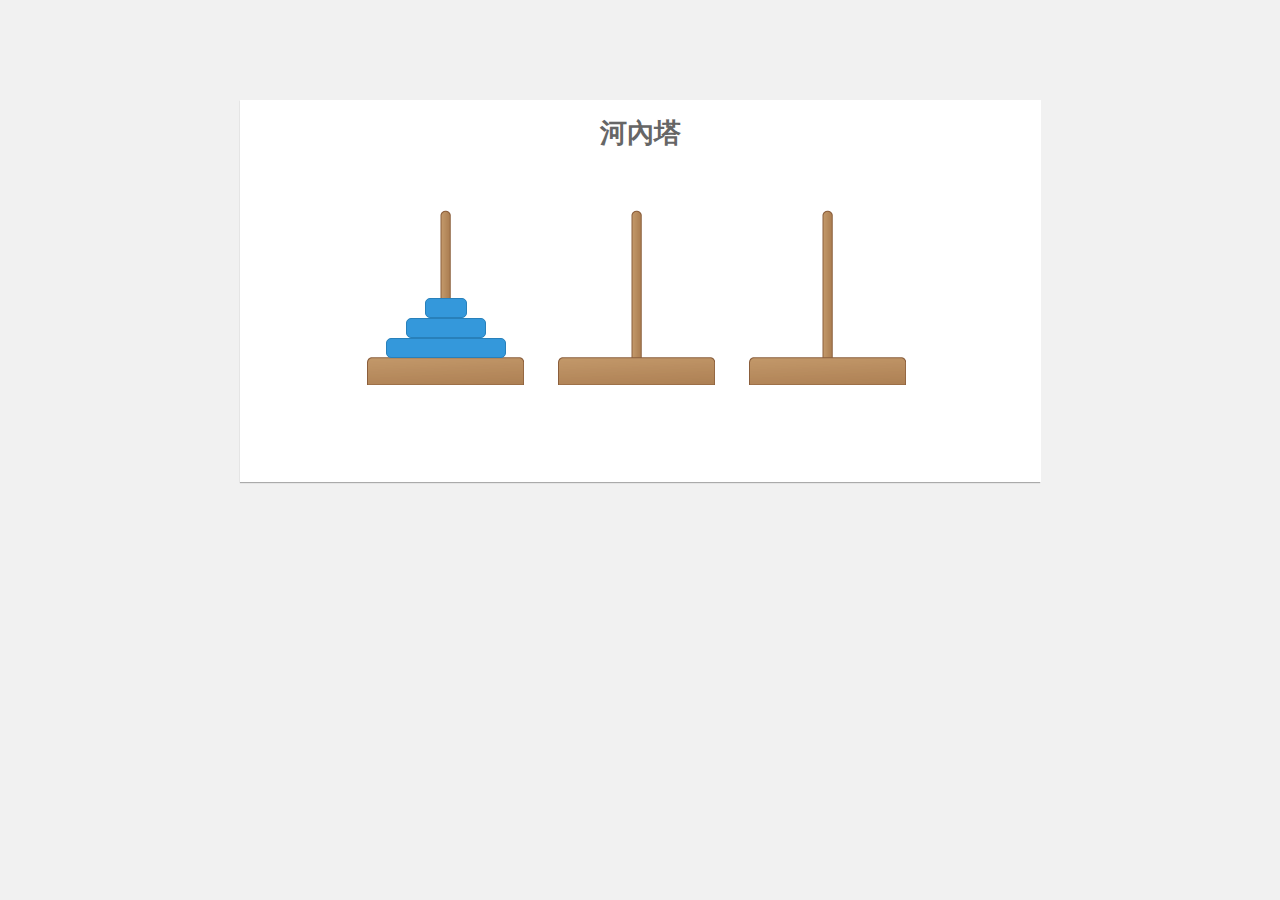
<file: work_6/index.html>
<!DOCTYPE html>
<html>
<head>
	<meta charset="UTF-8"/>
	<link href="assets/css/style.css" rel="stylesheet"/>
	<script src="assets/js/jquery.js"></script>
	<script src="assets/js/jquery-ui.js"></script>
	<title>河內塔</title>
   
</head>
<body>
<div id="container-game">
	<div class="row">
		<div class="layout">
			<h2>河內塔</h2>
			
			<div class="game" id="main">
			</div>
		</div>
	</div>
</div>
<script src="assets/js/scripts.js"></script>
</body>
</html>
</file>
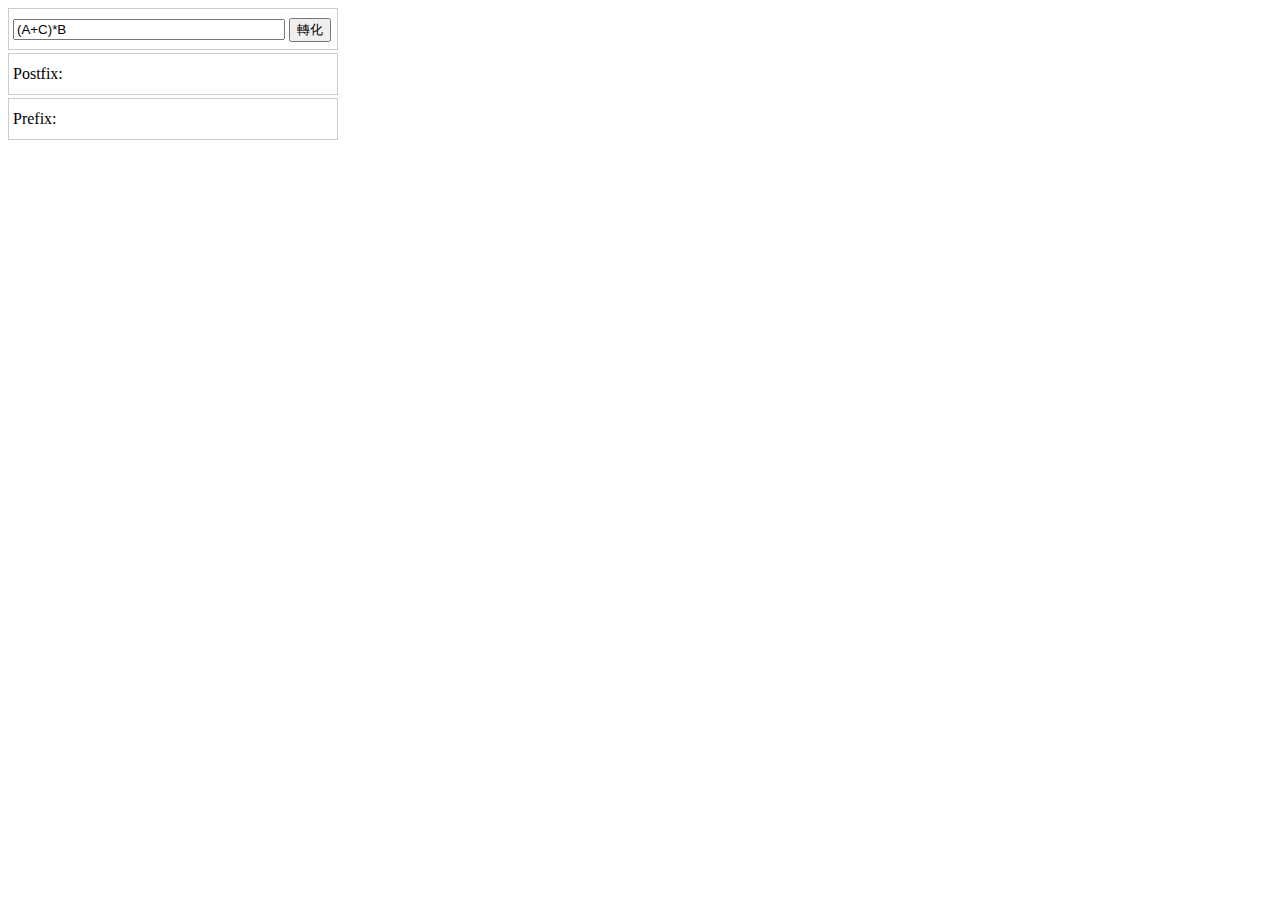
<file: work_1.html>
<html>
    <head>
        <title>Work-1</title>
        <style>
            .main{
                margin: 0 auto;
                left: 0;
                right: 0;
                display: block;
                min-width: 20rem;
            }
            .main div{
                border: 1px #cccccc solid;
                min-height: 2rem;
                width: 20rem;
                margin: 0.2rem 0rem;
                padding: 0.25rem;
                line-height: 2rem;
            }
            input[type="text"]{
                width: 17rem;
            }
        </style>
    </head>
    <body>
        <div class="main">
                <div>
                    <input type="text" id="value" value="(A+C)*B">
                    <input type="button" id="onClick" value="轉化">
                </div>
                <div >
                    Postfix:<span id="Postfix"></span>
                </div>
                <div >
                    Prefix:<span id="Prefix"></span>
                </div>

        </div>
        <script>
        (()=>{

        Array.prototype.getLast = function() {
            return this[this.length - 1];
        };

        Array.prototype.isEmpty = function() {
            return this.length == 0;
        };

        let priority = (c)=> {
            return c === '+' || c === '-' ? 1 : c === '*' || c === '/' ? 2 : 0;
        }

        let toPostfix = (infix, isPost)  => {
            isPost = isPost === undefined ? true : false;
            var expr = isPost ? infix.split('') : infix.split('').reverse();
            var stack = [];
            var output = [];
            var toStack = isPost ? '(' : ')';
            var toOutput = isPost ? ')' : '(';
            expr.forEach(function(c) {
                if(c === toStack) { stack.push(c); }
                else if('+-*/'.indexOf(c) !== -1) {
                    while(!stack.isEmpty() && 
                        priority(stack.getLast()) >= priority(c)) {
                        output.push(stack.pop());
                    }
                    stack.push(c);
                }
                else if(c === toOutput) {
                    while(stack.getLast() !== toStack) {
                        output.push(stack.pop());
                    }
                    stack.pop();
                }
                else { output.push(c); }
            });
            
            while(!stack.isEmpty()) {
                 output.push(stack.pop());
            };
            
            return isPost ? output.join('') : output.reverse().join('');
        }

        let toPrefix = (infix) =>{
            return toPostfix(infix, false);
        }
        let onClick = () =>{
           let val =  document.getElementById('value').value;
           document.getElementById('Postfix').innerHTML =  toPostfix(val);
           document.getElementById('Prefix').innerHTML = toPrefix(val);
        }
            document.getElementById('onClick').onclick  = onClick;
        })()
        
        </script>
    </body>
</html>
</file>
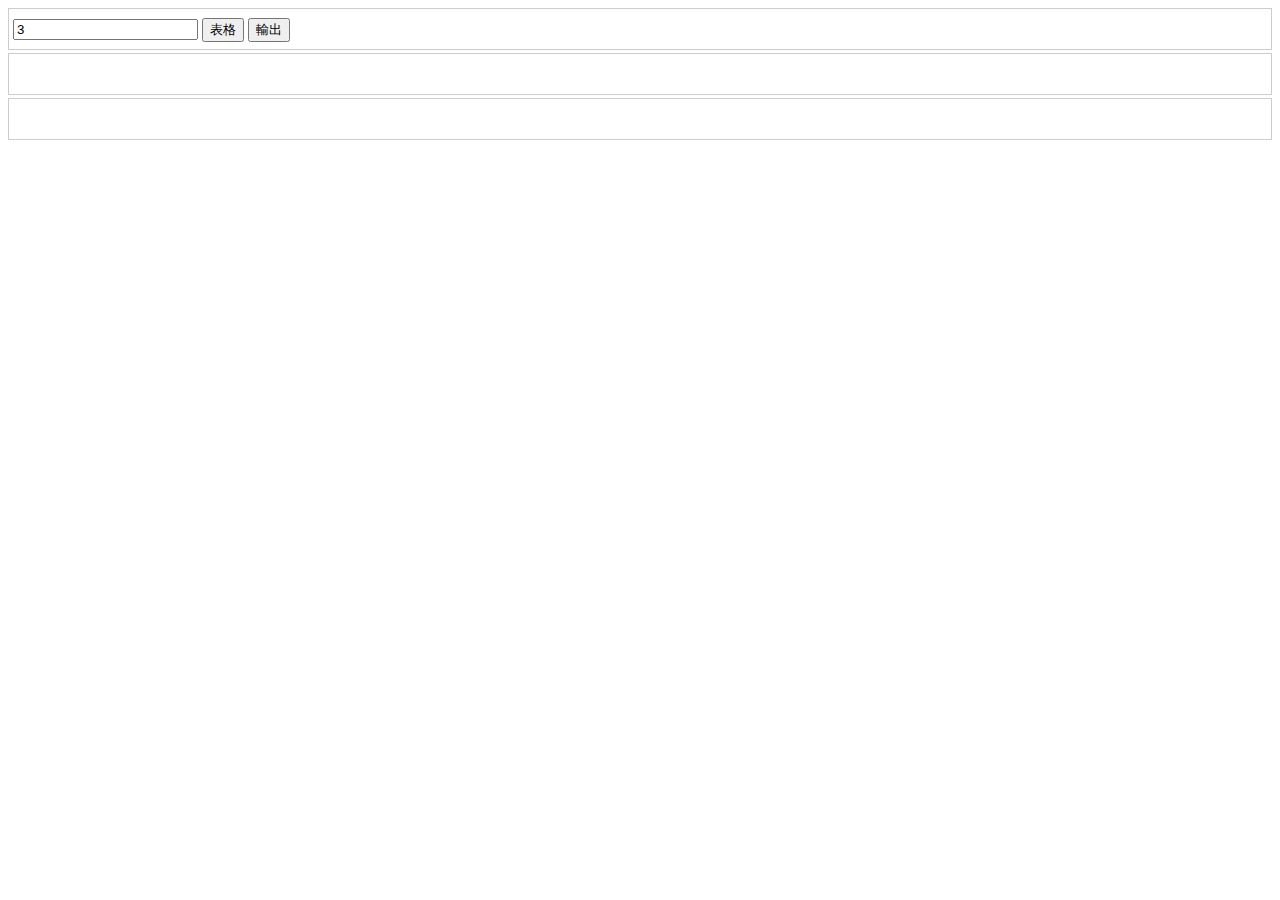
<file: work_2.html>
<html>
    <head>
        <title>Work-2</title>
        <style>
            .main{
                margin: 0 auto;
                left: 0;
                right: 0;
                display: block;
                min-width: 20rem;
            }
            .main div{
                border: 1px #cccccc solid;
                min-height: 2rem;
                margin: 0.2rem 0rem;
                padding: 0.25rem;
                line-height: 2rem;
                min-width: 18rem;
            }
            input[type="text"]{
                width: 17rem;
            }
            #input input{
                width: 3rem;
                margin: 0 0.2rem;
            }
            .devInput , .devOutput{
                border: none !important;
            }
            .span{
                width: 3rem;
                display: inline-block;
            }
        </style>
    </head>
    <body>
        <div class="main" id="main">
                <div>
                    <input type="number" value="3" id="number">
                    <Input type="button" value="表格" id="grid">
                    <Input type="button" value="輸出" id="ogrid">
                </div>
                <div id="input">
                   
                </div>
                <div id="output">
                    
                </div>

        </div>
        <script>
        (()=>{
            
            let grid = () =>{
                let max = document.getElementById('number').value;
                document.getElementById('main').style.width = 3*max + 1.5 + 'rem';
                document.getElementById('input').innerHTML = '';
                for(let i = 0 ; i < max ; i++){
                    document.getElementById('input').innerHTML += `<div class="devInput" id="devInput_${i}"></div>`;
                    for(let j = 0 ; j < max ; j++){
                    document.getElementById(`devInput_${i}`).innerHTML += `<input type="text" value="" id="grid[${i}][${j}]">`;
                    }
                }
            }
            let output = ()=>{
                let max = document.getElementById('number').value;
                document.getElementById('output').innerHTML = '';
                for(let i = 0 ; i < max ; i++){
                    document.getElementById('output').innerHTML += `<div class="devOutput" id="devOutput_${i}"></div>`;
                    for(let j = 0 ; j < max ; j++){
                    let value = document.getElementById(`grid[${j}][${i}]`).value;
                    document.getElementById(`devOutput_${i}`).innerHTML += `<span class="span">${value}</span>`;
                    }
                }
            }
            document.getElementById('grid').onclick = grid;
            document.getElementById('ogrid').onclick = output;
        })()
        </script>
    </body>
</html>
</file>
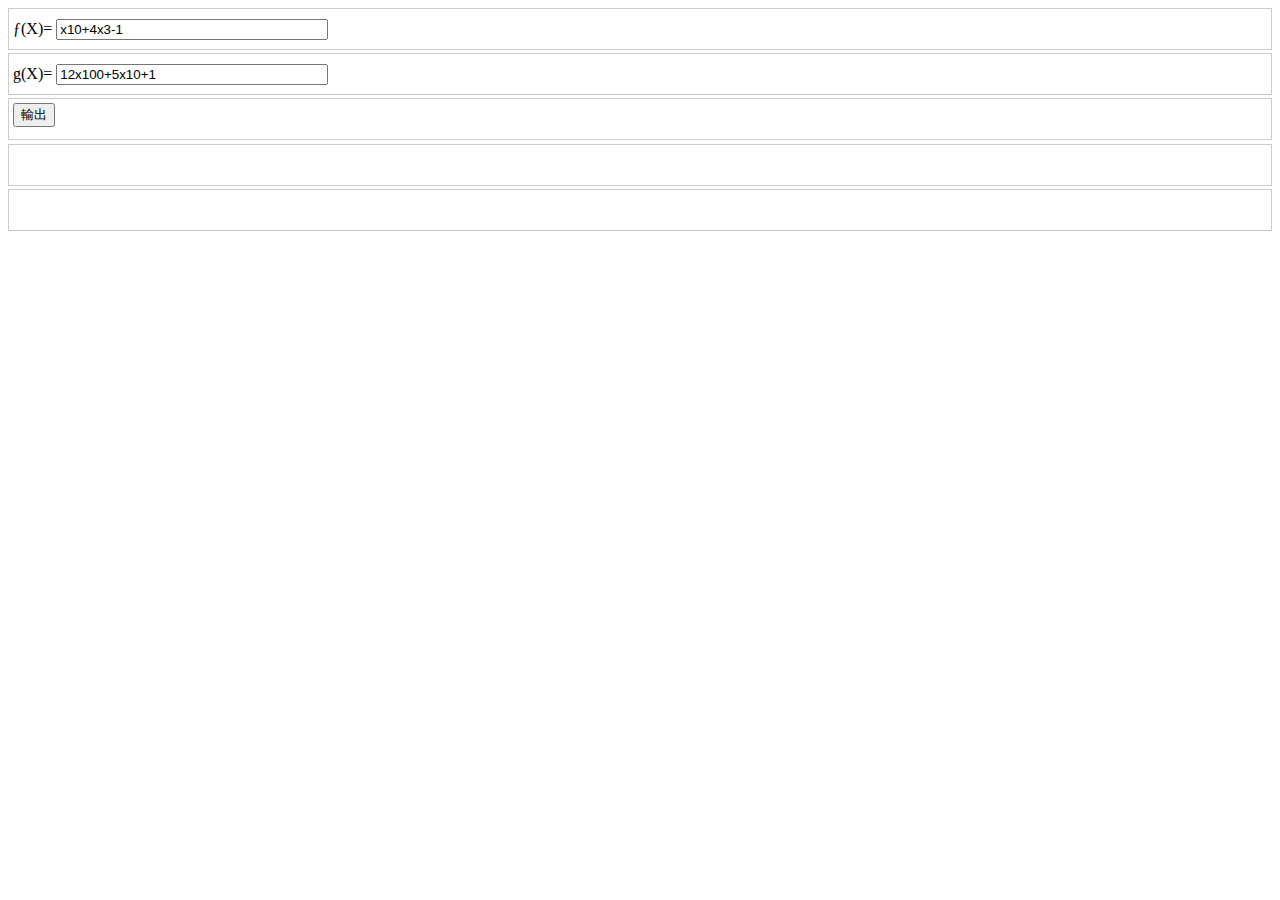
<file: work_3.html>
<html>
    <head>
        <title>Work-3</title>
        <style>
            .main{
                margin: 0 auto;
                left: 0;
                right: 0;
                display: block;
                min-width: 20rem;
            }
            .main div{
                border: 1px #cccccc solid;
                min-height: 2rem;
                margin: 0.2rem 0rem;
                padding: 0.25rem;
                line-height: 2rem;
                min-width: 18rem;
            }
            input[type="text"]{
                width: 17rem;
            }
            #input input{
                width: 3rem;
                margin: 0 0.2rem;
            }
            .devInput , .devOutput{
                border: none !important;
            }
            .span{
                width: 3rem;
                display: inline-block;
            }
        </style>
    </head>
    <body>
        <div class="main" id="main">
                <div>
                    ƒ(X)=
                    <input type="text" id="x" value="x10+4x3-1">
                </div>
                <div>
                    g(X)=
                    <input type="text" id="y" value="12x100+5x10+1">
                </div>
                <div>
                    <input type="button" id="submit" value="輸出">
                </div>
                <div id="outputPlus"></div>
                <div id="outputMulti"></div>
        </div>
        <script>
            (()=>{
                 var x = document.getElementById('x');
            var y = document.getElementById('y');
            var outPlus = document.getElementById('outputPlus');
            var outMulti = document.getElementById('outputMulti');
            var arrX;
            var arrY;
            let run = () =>{
                arrX=x.value.split('+');
                arrY=y.value.split('+');
                arrX.forEach((element , index) => {
                    arrX[index] = [ '+' , element];
                    let inArrX = element.split('-');
                    let pass = 0;
                    inArrX.forEach((elements , indexs) => {
                        if(element!=elements){
                            if(pass == 0){
                                arrX.push(['+',elements]);
                            }
                            else{
                                arrX.push(['-',elements]);
                            }
                            pass++;
                        }
                    });
                  
                });
                arrY.forEach((element , index) => {
                    arrY[index] = [ '+' , element];
                    let inArrY = element.split('-');
                    let pass = 0;
                    inArrY.forEach((elements , indexs) => {
                        if(element!=elements){
                            if(pass == 0){
                                arrY.push(['+',elements]);
                            }
                            else{
                                arrY.push(['-',elements]);
                            }
                            pass++;
                        }
                    });
                    
                });
                arrX.forEach((element , index) => {
                    if(element[1].search('-') > -1){
                        arrX.splice(index, 1);
                    }
                });
                arrY.forEach((element , index) => {
                    if(element[1].search('-') > -1){
                        arrY.splice(index, 1);
                    }
                });
               depart();
            }
            let depart =  () =>{
                arrX.forEach((element , index) => {
                    let inArrX = element[1].split('x');
                    if(inArrX[0] == ""){
                        inArrX[0] = "1";
                    }
                    if(inArrX[1] == ""){
                        inArrX[1] = "1";
                    }
                    if(inArrX.length == 1){
                        inArrX[1] = "0";
                    }
                    arrX[index].push(inArrX);
                });
                arrY.forEach((element , index) => {
                    let inArrＹ = element[1].split('x');
                    if(inArrＹ[0] == ""){
                        inArrＹ[0] = "1";
                    }
                    if(inArrＹ[1] == ""){
                        inArrＹ[1] = "1";
                    }
                    if(inArrＹ.length == 1){
                        inArrＹ[1] = "0";
                    }
                    arrY[index].push(inArrＹ);
                });
                console.log(arrX,arrY);
                plus();
                Multi();
            }
            let Multi = () =>{
                let ansMulti = [];
                arrX.forEach((element , index) => {
                    arrY.forEach((elements , indexs) => {
                        let arr = [];
                        if( (element[0] == '+' && elements[0] == '+') || (element[0] == '-' && elements[0] == '-')){
                            arr[0] = '+';
                        }
                        else{
                            arr[0] = '-';
                        }
                        arr[1] = element[2][0] * elements[2][0];
                        arr[2] = element[2][1] * 1 + elements[2][1] * 1;
                        console.log(arr,element[2][1],elements[2][1]);
                        ansMulti.push(arr);
                    });
                });
                console.log(ansMulti);
                let ansout = [];
                ansMulti.forEach((element , index) => {
                    if(ansout[element[2]] == undefined){
                        if(element[0] == '+'){
                            ansout[element[2]] = element[1] * 1;
                        }
                        else{
                            ansout[element[2]] = element[1] * -1;
                        }
                    }
                    else{
                        if(element[0] == '+'){
                            ansout[element[2]] += element[1] * 1;
                        }
                        else{
                            ansout[element[2]] -= element[1] * 1;
                        }
                    }
                    
                });
                
                outMulti.innerHTML = '';
                let first = 1;
                ansout.forEach((element , index) => {
                    if(element != 0){
                        if(first){
                            first = 0;
                        }
                        else{
                            outMulti.innerHTML += '+';
                        }
                        outMulti.innerHTML += `${element}x${index}`;
                        
                    }
                });
                console.log(ansout);
            }
            let plus = () => {
                
                let ansPlus = [];
                // let maxPlus = arrX.length + arrY.length;
                arrX.forEach((element , index) => {
                    if(element[0] == '+'){
                        ansPlus[element[2][1]] = element[2][0] * 1;
                    }
                    else{
                        ansPlus[element[2][1]] = -element[2][0] * 1;
                    }
                    
                });
                arrY.forEach((element , index) => {
                    
                    if(ansPlus[element[2][1]] == undefined){
                        if(arrY[index][0] == '+'){
                            ansPlus[element[2][1]] = element[2][0] * 1;
                        }
                        else{
                            ansPlus[element[2][1]] = -element[2][0] * 1;
                        }
                    }
                    else{
                        if(arrY[index][0] == '+'){
                            ansPlus[element[2][1]] += element[2][0] * 1;
                        }
                        else{
                            ansPlus[element[2][1]] -= element[2][0] * 1;
                        }

                    }
                    
                });
                outPlus.innerHTML = '';
                let first = 1;
                ansPlus.forEach((element , index) => {
                    if(element != 0){
                        if(first){
                            first = 0;
                        }
                        else{
                            outPlus.innerHTML += '+';
                        }
                        outPlus.innerHTML += `${element}x${index}`;
                        
                    }
                    
                });
            }
                document.getElementById('submit').onclick = run
            })()
           
        </script>
    </body>
</html>
</file>
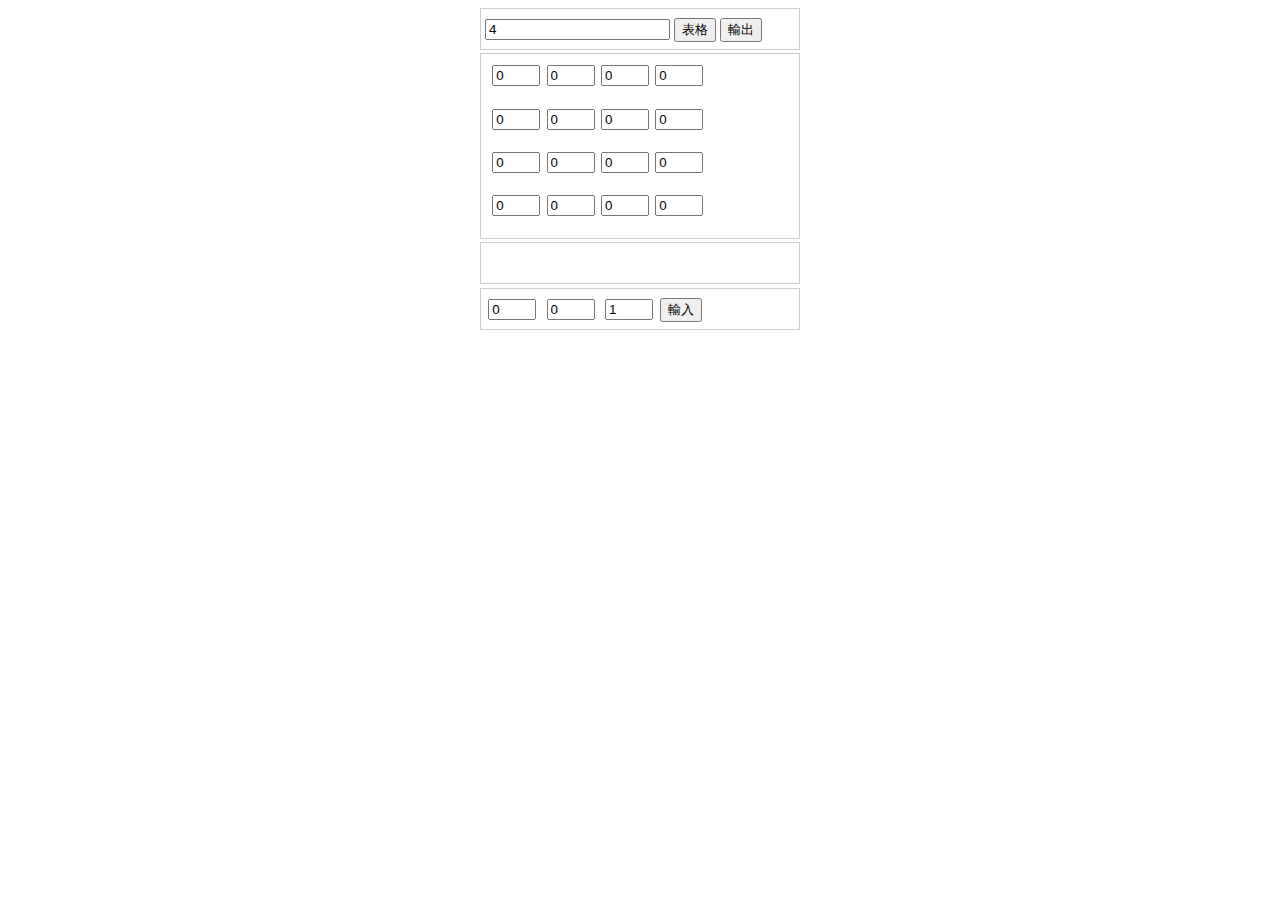
<file: work_4.html>
<html>
    <head>
        <title>Work-4</title>
        <style>
            .main{
                margin: 0 auto;
                left: 0;
                right: 0;
                display: block;
                min-width: 20rem;
            }
            .main div{
                border: 1px #cccccc solid;
                min-height: 2rem;
                margin: 0.2rem 0rem;
                padding: 0.25rem;
                line-height: 2rem;
                min-width: 18rem;
            }
            input[type="text"]{
                width: 17rem;
            }
            #input input,.input{
                width: 3rem;
                margin: 0 0.2rem;
            }
            .devInput , .devOutput{
                border: none !important;
            }
            .span{
                width: 3rem;
                display: inline-block;
            }
        </style>
    </head>
    <body>
        <div class="main" id="main">
                <div>
                    <input type="number" value="4" id="number">
                    <Input type="button" value="表格" id="grid">
                    <Input type="button" value="輸出" id="ioutput">
                </div>
                <div id="input">
                   
                </div>
                <div id="output">
                    
                </div>
                <div>
                    <input class="input" type="number" value="0" id="column" title="column">
                    <input class="input" type="number" value="0" id="row" title="row">
                    <input class="input" type="number" value="1" id="value" title="value">
                    <Input type="button" value="輸入" id="iinput">
                </div>

        </div>
        <script>
            (()=>{
                let grid = () =>{
                let max = document.getElementById('number').value;
                document.getElementById('main').style.width = 3*max + 1.5 + 'rem';
                    document.getElementById('input').innerHTML = '';
                    for(let i = 0 ; i < max ; i++){
                        document.getElementById('input').innerHTML += `<div class="devInput" id="devInput_${i}"></div>`;
                        for(let j = 0 ; j < max ; j++){
                        document.getElementById(`devInput_${i}`).innerHTML += `<input type="number" value="0" id="grid[${i}][${j}]">`;
                        }
                    }
                }
                let output = () =>{
                    let max = document.getElementById('number').value;
                    document.getElementById('output').innerHTML = '';
                    console.log('??');
                    for(let i = 0 ; i < max ; i++){
                        document.getElementById('output').innerHTML += `<div class="devOutput" id="devOutput_${i}"></div>`;
                        for(let j = 0 ; j < max ; j++){
                        let value = document.getElementById(`grid[${i}][${j}]`).value;
                        console.log(value);
                        if(value!=0){
                            document.getElementById(`devOutput_${i}`).innerHTML +=  `<span class="span">[${i},${j},${value}]</span>`;
                        }
                        
                        }
                    }
                }
                let input = () =>{
                    let row = document.getElementById('row').value;
                    let column = document.getElementById('column').value;
                    let value = document.getElementById('value').value;
                    let input = document.getElementById(`grid[${column}][${row}]`);
                    input.value = value;
                }
                document.getElementById('iinput').onclick = input
                document.getElementById('grid').onclick = grid
                document.getElementById('ioutput').onclick = output
                grid()
            })()
            
            
        </script>
    </body>
</html>
</file>
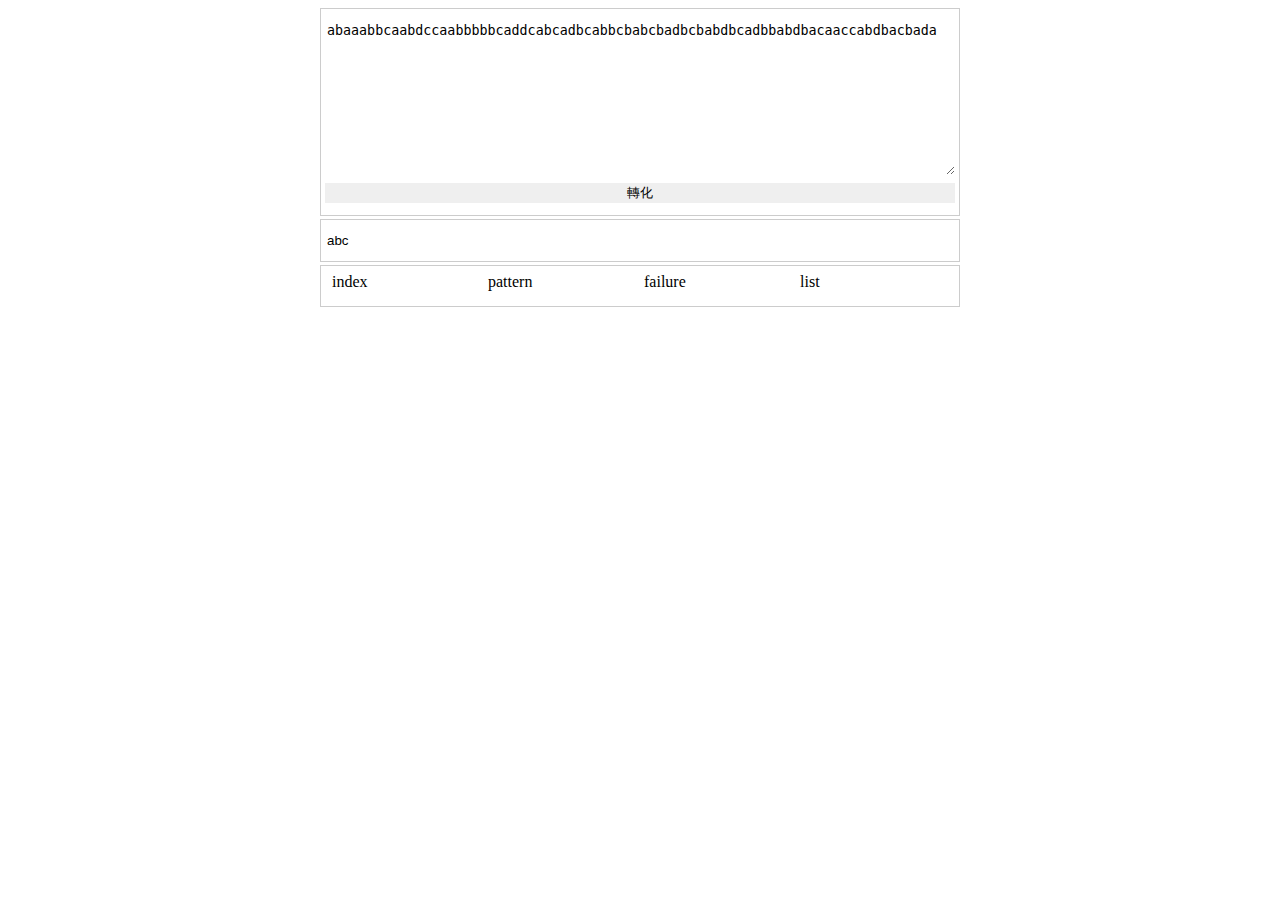
<file: work_5.html>
<html>
    <head>
        <title>Work-5</title>
        <style>
            .main{
                margin: 0 auto;
                left: 0;
                right: 0;
                display: block;
                min-width: 40rem;
                width: 40rem;
            }
            .main div{
                border: 1px #cccccc solid;
                min-height: 2rem;
                margin: 0.2rem 0rem;
                padding: 0.25rem;
                line-height: 2rem;
            }
            textarea,input{
                display: block;
                max-width: 100%;
                width: 100%;
                margin: .5rem 0;
                border: none;
            }
            td{
                width: 25%;
            }
        </style>
    </head>
    <body>
        <div class="main">
                <div>
                    <textarea name="" id="input" cols="30" rows="10">abaaabbcaabdccaabbbbbcaddcabcadbcabbcbabcbadbcbabdbcadbbabdbacaaccabdbacbada</textarea>
                    <input type="button" id="run" value="轉化">
                </div>
                <div >
                    <input type="text" id="search" value="abc"/>
                </div>
                <div id="output">
                    <table>
                        <thead>
                            <th>
                                <td>index</td>
                                <td>pattern</td>
                                <td>failure</td>
                                <td>list</td>
                            </th>
                        </thead>
                        <tbody id="toutput"></tbody>
                    </table>
                </div>

        </div>
        <script>
            (()=>{
                let run = () =>{
                let input = document.getElementById('input');
                let search = document.getElementById('search');
                let toutput = document.getElementById('toutput');
                let istart = 0;
                let ilength = 0;
                let text = '';
                let ilimit = 0;
                let il = input.textLength;
                let svl = search.value.length;
                toutput.innerHTML = '';
                while( istart <= input.textLength){
                    let fuck = 0;
                    if(input.value[istart] == search.value[ilength]){
                        text += input.value[istart];
                        istart++;
                        ilength++;
                        fuck = 1;
                    }
                    else{
                        text = '';
                        istart++;
                        ilength = 0;
                        if(istart == 1){
                            fuck = -1;
                        }
                    }
                   
                    let icheck = istart + ilength;
                    
                    log(ilimit, input.value[ilimit], fuck,text);
                    if(icheck > ( il + svl )){
                        break;
                    }
                    if(ilimit > 1000){
                        break;
                    }
                    ilimit++;
                }
            }
            let log = (index, pattern, failure, text) =>{
                let td = `<td>${ index}</td>`;
                let td1 = `<td>${ pattern}</td>`;
                let td2 = `<td>${ failure}</td>`;
                let td3 = `<td>${ text}</td>`;
                let html = `<th>${ td}${ td1}${ td2}${ td3}</th>`;
                toutput.innerHTML += html;
            }
            document.getElementById('run').onclick = run;
            })()
            
        </script>
    </body>
</html>
</file>
<file: work_6/assets/css/style.css>
html{font:16px/1.25 "Microsoft Yahei"}*{padding:0;margin:0;outline:0}body{background:#f1f1f1;color:#666}a{text-decoration:none}#container,#container-game{height:auto;width:620px;margin:100px auto 0;box-shadow:0 1px 1px #aaa}#container-game{width:800px!important}#container:after,#container:before,.game:after,.game:before,.row:after,.row:before{display:table;content:''}#container:after,.game:after,.row:after{clear:both}
.layout.layout.layout{background:#fff;padding:20px;height:350px;width:580px;padding: 1rem 6.9rem;float:left}.game{margin-top:60px}.batang{width:157px;height:100px;float:left;margin:0 17px;text-align:center;padding-top:48px;padding-bottom:27px;position:relative;background:url(../img/batang.png) center center no-repeat;display:-webkit-box;display:-webkit-flex;display:-ms-flexbox;display:flex;-webkit-box-orient:vertical;-webkit-box-direction:normal;-webkit-flex-direction:column;-ms-flex-direction:column;flex-direction:column;-webkit-box-pack:end;-webkit-justify-content:flex-end;-ms-flex-pack:end;justify-content:flex-end}.brick{height:18px;border-radius:5px;margin:0 auto;background:#3498DB;border:1px solid #2880BA;vertical-align:middle;z-index:9999}.b5{width:120px}.b4{width:100px}.b3{width:80px}.b2{width:60px}.b1{width:40px}.none{margin-bottom:-20px!important;background:#ddd}.desc{margin-top:50px;text-align:center}.btn{padding:10px 15px;text-align:center;border-radius:3px;margin:0 auto;border:none;cursor:pointer}.btn-primary{background:#2880BA;color:#fff}.btn-primary:hover{background:#2077A8}.btn-secondary{background:#ddd;color:#666}.btn-secondary:hover{background:#d5d5d5}h1,h2,h3,h4{text-align:center}h2{font-size:1.7em}.module{background:#2880BA;color:#fff;float:left;width:140px;padding:20px;height:350px}.module h1,.module h2,.module h3,.module h4{text-align:left}.module h4{color:#9FD8F7}.mod{margin-bottom:20px}.hide{display:none}.input{padding:6px 5%;width:90%;border:1px solid #ddd;border-radius:3px;margin-bottom:10px}.config{width:200px;margin:10px auto 0!important}.form{margin-top:10px}.left{float:left}.ui-place{background:#4072b8}.row{margin:.5em 0}#rule{padding:1em}.row label{width:100px;font-weight:700;text-align:right;display:inline-block;margin-right:10px}#rule>div{	white-space: pre-line;}
.LL{
	margin-top:0.5rem;
	margin-bottom:0.5rem;
	padding:0.5rem;	
}
.LL span{
	display:inline-block;
	width:30%;
}
.muki{
	background: #fff;
    padding: 20px;
    min-height: 350px;
    width: 580px;
    float: left;
	animation:linear 8s ani infinite;
	margin-bottom:3rem;
	animation-play-state:running;
	transition:1s;
}
.muki:hover{
	animation-play-state:paused;
	transform:scaleX(1);	
}
@keyframes ani{
	10%{
		transform:scaleX(1);
	}
	35%{
		transform:scaleX(0);
	}
	50%{
		transform:scaleX(-1);
	}
	65%{
		transform:scaleX(0);
	}
	90%{
		transform:scaleX(1);
	}
}
em{
	font-style:normal;	
}
.r{
	color:#F00;	
}
.g{
	color:#0F0;	
}
.w2{
	width: 75%;
}
.w1{
	width: 50%;
}
.w0{
	width: 25%;
}
/*
.LL :nth-child(odd){
	background:#CCC;
}
*/
</file>
